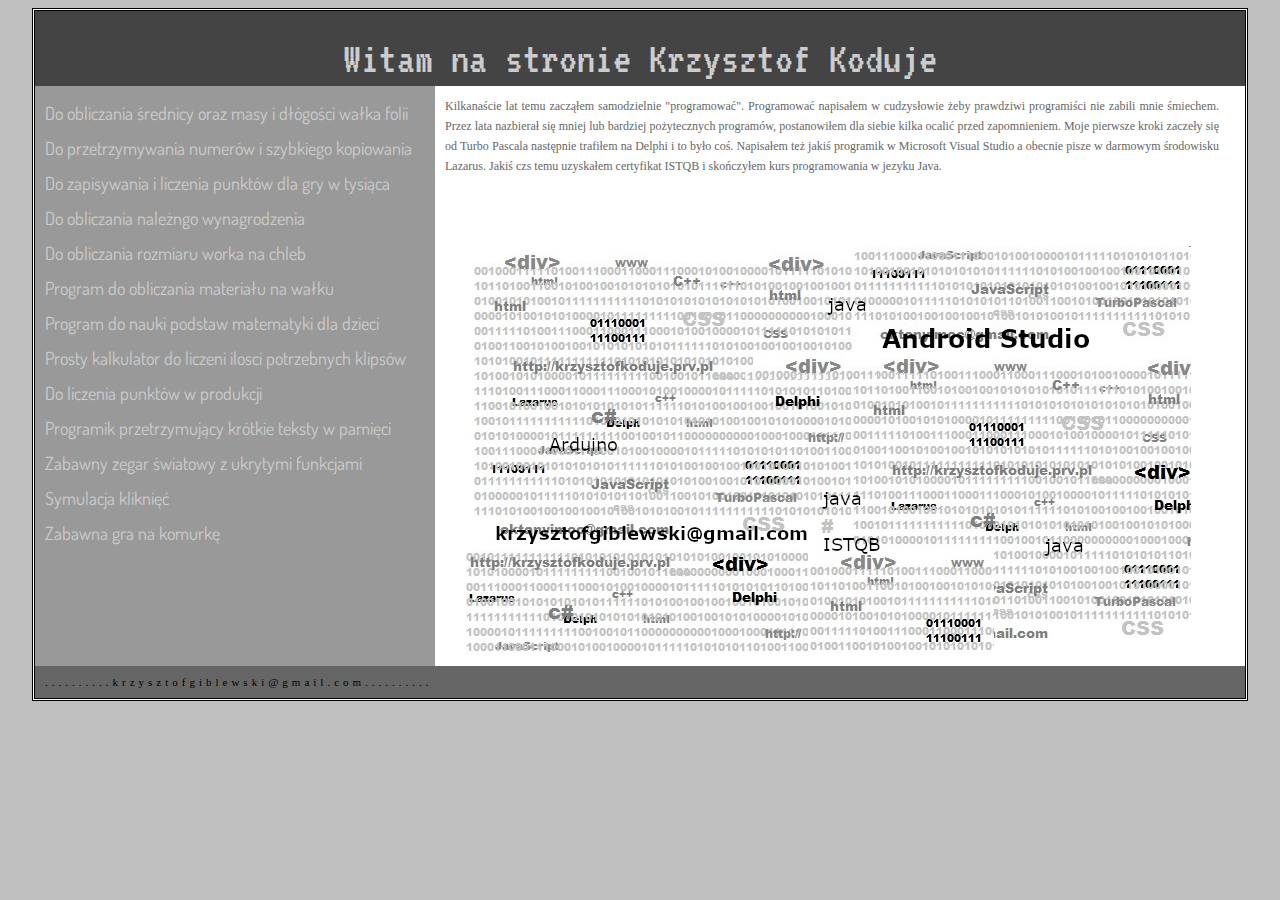
<file: index.html>
<!DOCTYPE HTML>
<html lang="pl">

<head>
    <meta charset="utf-8" />
    <title>Programiki</title>
    <link href="style.css" rel="stylesheet" type="text/css" />
    <link rel="shortcut icon" href="img/favicon.ico" type="image/x-icon">
    <link href="https://fonts.googleapis.com/css?family=Dosis|VT323" rel="stylesheet">


</head>

<body>
    <div id="container">
        <div id="header">
            <a href="index.html"> Witam na stronie Krzysztof Koduje</a>
        </div>

        <div>
            <div id="navi">
                <a href="srednicaWalka.html">Do obliczania średnicy oraz masy i dłógości wałka folii </a><br />
                <a href="przechowywaczNumerka.html">Do przetrzymywania numerów i szybkiego kopiowania </a><br />
                <a href="LiczPunktyWTysiaca.html">Do zapisywania i liczenia punktów dla gry w tysiąca </a><br />
                <a href="wynagrodzenie.html">Do obliczania należngo wynagrodzenia </a><br />
                <a href="workichlebowe.html">Do obliczania rozmiaru worka na chleb </a><br />
                <a href="ilenarolce.html">Program do obliczania materiału na wałku </a> <br />
                <a href="mnozenie.html">Program do nauki podstaw matematyki dla dzieci </a><br />
                <a href="klipsy.html">Prosty kalkulator do liczeni ilosci potrzebnych klipsów </a><br />
                <a href="punkty.html">Do liczenia punktów w produkcji </a><br />
                <a href="kopiarka.html">Programik przetrzymujący krótkie teksty w pamięci </a><br />
                <a href="zegarkowezabawy.html"> Zabawny zegar światowy z ukrytymi funkcjami </a><br />
                <a href="symulator.html">Symulacja kliknięć </a><br />
                <a href="szitshappend.html">Zabawna gra na komurkę </a><br />
            </div>

            <div id="kontekst">
                Kilkanaście lat temu zacząłem samodzielnie "programować". Programować napisałem w cudzysłowie żeby prawdziwi programiści nie zabili mnie śmiechem. Przez lata nazbierał się mniej lub bardziej pożytecznych programów, postanowiłem dla siebie kilka ocalić przed zapomnieniem. Moje pierwsze kroki zaczeły się od Turbo Pascala następnie trafiłem na Delphi i to było coś. Napisałem też jakiś programik w Microsoft Visual Studio a obecnie pisze w darmowym środowisku Lazarus. Jakiś czs temu uzyskałem certyfikat ISTQB i skończyłem kurs programowania w jezyku Java.
            </div>

            <div id="image">
                <img src="img/logo.jpg">

            </div>


        </div>

        <div id="futer">
            ..........krzysztofgiblewski@gmail.com..........
        </div>
    </div>





</body>

</html>
</file>
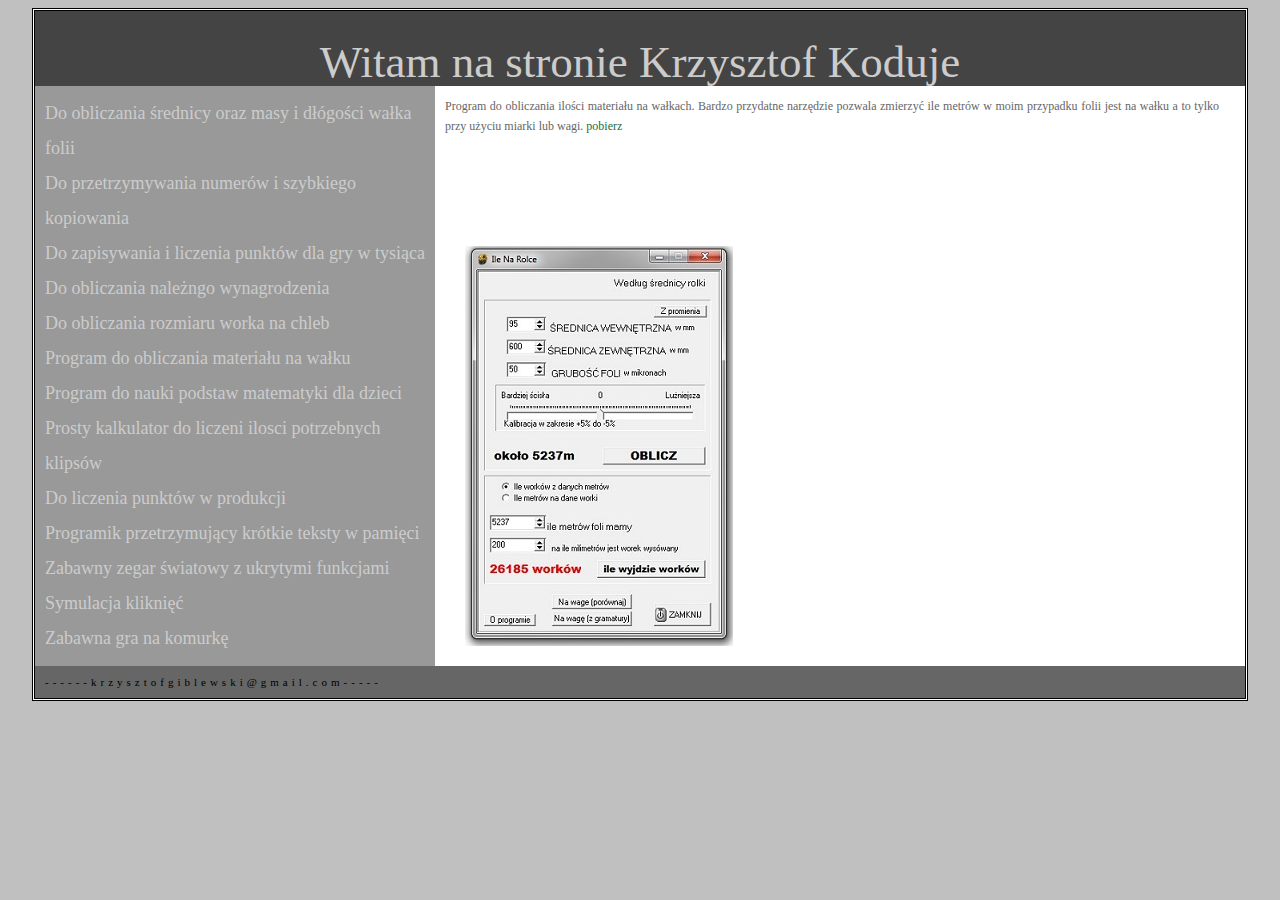
<file: ilenarolce.html>
<!DOCTYPE HTML>
<html lang="pl">

<head>
    <meta charset="utf-8">
    <title>Programiki</title>
    <link rel="stylesheet" href="style.css" type="text/css" />
</head>

<body>
    <div id="container">
        <div id="header">
            <a href="index.html"> Witam na stronie Krzysztof Koduje</a>
        </div>


        <div id="navi">
            <a href="srednicaWalka.html">Do obliczania średnicy oraz masy i dłógości wałka folii </a><br />
            <a href="przechowywaczNumerka.html">Do przetrzymywania numerów i szybkiego kopiowania </a><br />
            <a href="LiczPunktyWTysiaca.html">Do zapisywania i liczenia punktów dla gry w tysiąca </a><br />
            <a href="wynagrodzenie.html">Do obliczania należngo wynagrodzenia </a><br />
            <a href="workichlebowe.html">Do obliczania rozmiaru worka na chleb </a><br />
            <a href="ilenarolce.html">Program do obliczania materiału na wałku </a> <br />
            <a href="mnozenie.html">Program do nauki podstaw matematyki dla dzieci </a><br />
            <a href="klipsy.html">Prosty kalkulator do liczeni ilosci potrzebnych klipsów </a><br />
            <a href="punkty.html">Do liczenia punktów w produkcji </a><br />
            <a href="kopiarka.html">Programik przetrzymujący krótkie teksty w pamięci </a><br />
            <a href="zegarkowezabawy.html"> Zabawny zegar światowy z ukrytymi funkcjami </a><br />
            <a href="symulator.html">Symulacja kliknięć </a><br />
            <a href="szitshappend.html">Zabawna gra na komurkę </a><br />
        </div>


        <div id="kontekst">
            Program do obliczania ilości materiału na wałkach. Bardzo przydatne narzędzie pozwala zmierzyć ile metrów w moim przypadku folii jest na wałku a to tylko przy użyciu miarki lub wagi.
            <a href="https://app.box.com/s/swougtgflwmtoeu1ukyhp6odjqvxv5c1" target="new window">pobierz</a>

        </div>

        <div id="image">
            <img src="img/ilenarolce.jpg">
        </div>


        <div id="futer">
            ------krzysztofgiblewski@gmail.com-----
        </div>
    </div>


    <div id="prv-billboard"></div>


</body>

</html>
</file>
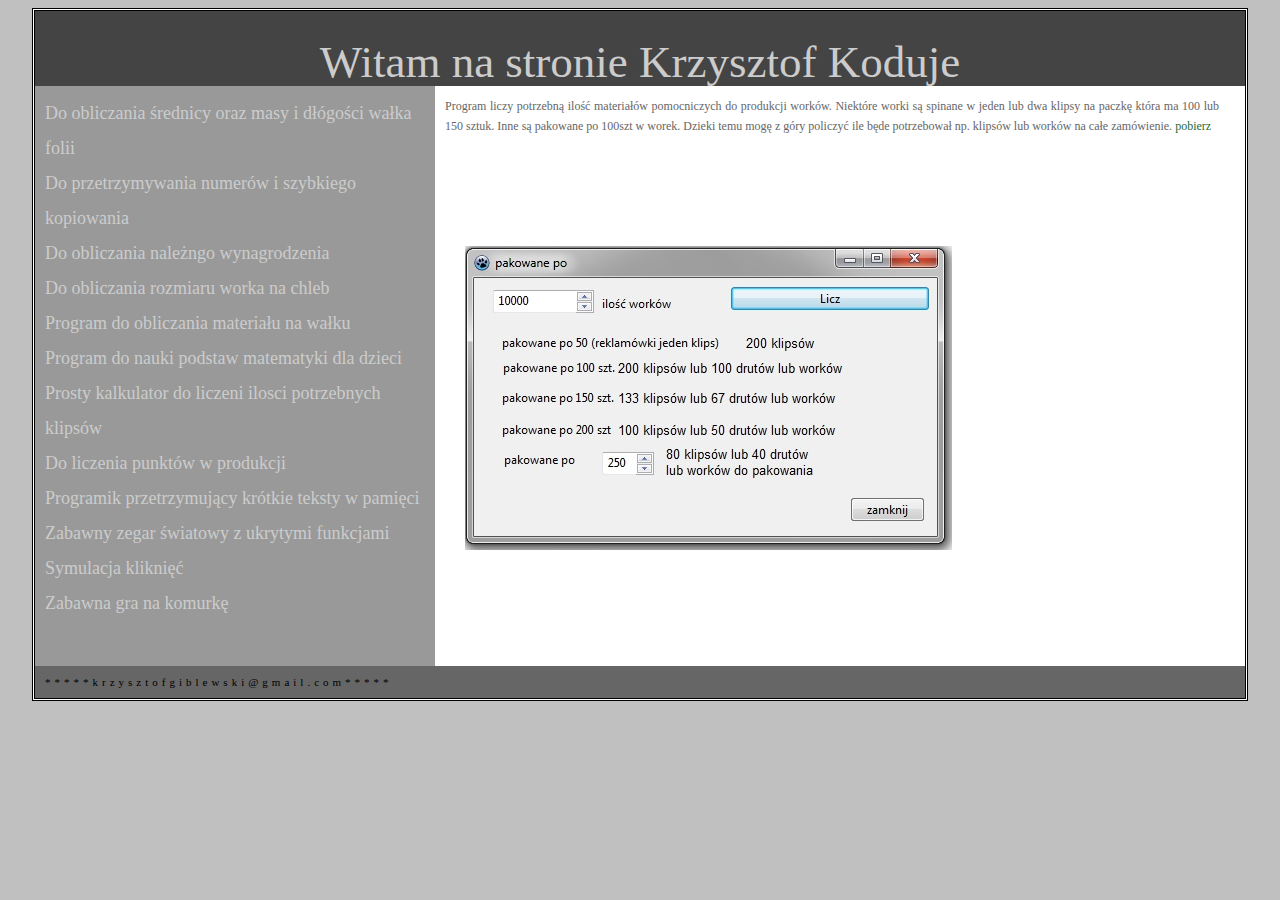
<file: klipsy.html>
<!DOCTYPE HTML>
<html lang="pl">

<head>
    <meta charset="utf-8" />
    <title>Programiki</title>
    <link rel="stylesheet" href="style.css" type="text/css" />

</head>

<body>
    <div id="container">
        <div id="header">
            <a href="index.html"> Witam na stronie Krzysztof Koduje</a>
        </div>


        <div id="navi">
            <a href="srednicaWalka.html">Do obliczania średnicy oraz masy i dłógości wałka folii </a><br />
            <a href="przechowywaczNumerka.html">Do przetrzymywania numerów i szybkiego kopiowania </a><br />
            <a href="wynagrodzenie.html">Do obliczania należngo wynagrodzenia </a><br />
            <a href="workichlebowe.html">Do obliczania rozmiaru worka na chleb </a><br />
            <a href="ilenarolce.html">Program do obliczania materiału na wałku </a> <br />
            <a href="mnozenie.html">Program do nauki podstaw matematyki dla dzieci </a><br />
            <a href="klipsy.html">Prosty kalkulator do liczeni ilosci potrzebnych klipsów </a><br />
            <a href="punkty.html">Do liczenia punktów w produkcji </a><br />
            <a href="kopiarka.html">Programik przetrzymujący krótkie teksty w pamięci </a><br />
            <a href="zegarkowezabawy.html"> Zabawny zegar światowy z ukrytymi funkcjami </a><br />
            <a href="symulator.html">Symulacja kliknięć </a><br />
            <a href="szitshappend.html">Zabawna gra na komurkę </a><br />
        </div>

        <div id="kontekst">
            Program liczy potrzebną ilość materiałów pomocniczych do produkcji worków. Niektóre worki są spinane w jeden lub dwa klipsy na paczkę która ma 100 lub 150 sztuk. Inne są pakowane po 100szt w worek. Dzieki temu mogę z góry policzyć ile będe potrzebował np. klipsów lub worków na całe zamówienie.
            <a href="https://app.box.com/s/swougtgflwmtoeu1ukyhp6odjqvxv5c1" target="new window">pobierz</a>
        </div>

        <div id="image">
            <img src="img/klipsy.jpg">
        </div>

        <div id="futer">
            *****krzysztofgiblewski@gmail.com*****
        </div>
    </div>


    <div id="prv-billboard"></div>

</body>

</html>
</file>
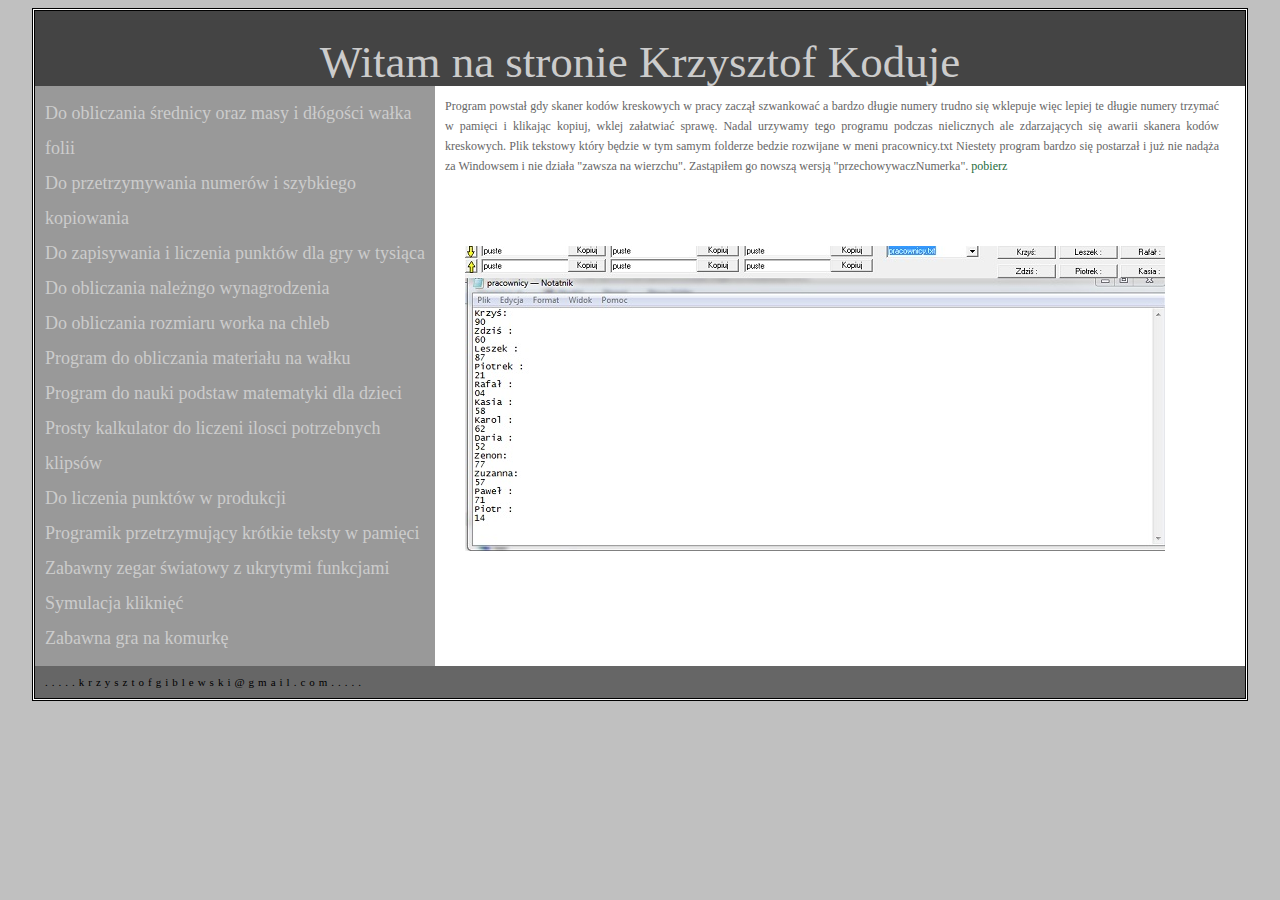
<file: kopiarka.html>
<!DOCTYPE HTML>
<html lang="pl">

<head>
<meta charset="utf-8" />
<title>Programiki</title>
<link rel="stylesheet" href="style.css" type="text/css" />

</head>

<body>
<div id="container">
		<div id="header">
				<a href="index.html"> Witam na stronie Krzysztof Koduje</a>
		</div>
	
	
		<div id="navi">
            <a href="srednicaWalka.html">Do obliczania średnicy oraz masy i dłógości wałka folii </a><br />
            <a href="przechowywaczNumerka.html">Do przetrzymywania numerów i szybkiego kopiowania </a><br />
            <a href="LiczPunktyWTysiaca.html">Do zapisywania i liczenia punktów dla gry w tysiąca </a><br />
            <a href="wynagrodzenie.html">Do obliczania należngo wynagrodzenia </a><br />
            <a href="workichlebowe.html">Do obliczania rozmiaru worka na chleb </a><br />
            <a href="ilenarolce.html">Program do obliczania materiału na wałku </a> <br />
            <a href="mnozenie.html">Program do nauki podstaw matematyki dla dzieci </a><br />
            <a href="klipsy.html">Prosty kalkulator do liczeni ilosci potrzebnych klipsów </a><br />
            <a href="punkty.html">Do liczenia punktów w produkcji </a><br />
            <a href="kopiarka.html">Programik przetrzymujący krótkie teksty w pamięci </a><br />
            <a href="zegarkowezabawy.html"> Zabawny zegar światowy z ukrytymi funkcjami </a><br />
            <a href="symulator.html">Symulacja kliknięć </a><br />
            <a href="szitshappend.html">Zabawna gra na komurkę </a><br />
        </div>
	
		<div id="kontekst">
			Program powstał gdy skaner kodów kreskowych w pracy zaczął szwankować a bardzo długie numery trudno się wklepuje więc lepiej te długie numery trzymać w pamięci i klikając kopiuj, wklej załatwiać sprawę. Nadal urzywamy tego programu podczas nielicznych ale zdarzających się awarii skanera kodów kreskowych. Plik tekstowy który będzie w tym samym folderze bedzie rozwijane w meni pracownicy.txt Niestety program bardzo się postarzał i już nie nadąża za Windowsem i nie działa "zawsza na wierzchu". Zastąpiłem go nowszą wersją "przechowywaczNumerka".
			<a href="https://app.box.com/s/swougtgflwmtoeu1ukyhp6odjqvxv5c1" target="new window">pobierz</a>
		</div>

		<div id ="image">
			<img src="img/kopiarka.jpg">
		</div>
	
		<div id="futer">
			.....krzysztofgiblewski@gmail.com.....
		</div>
</div>
   

	<div id="prv-billboard"></div>
		

</body>

</html>
</file>
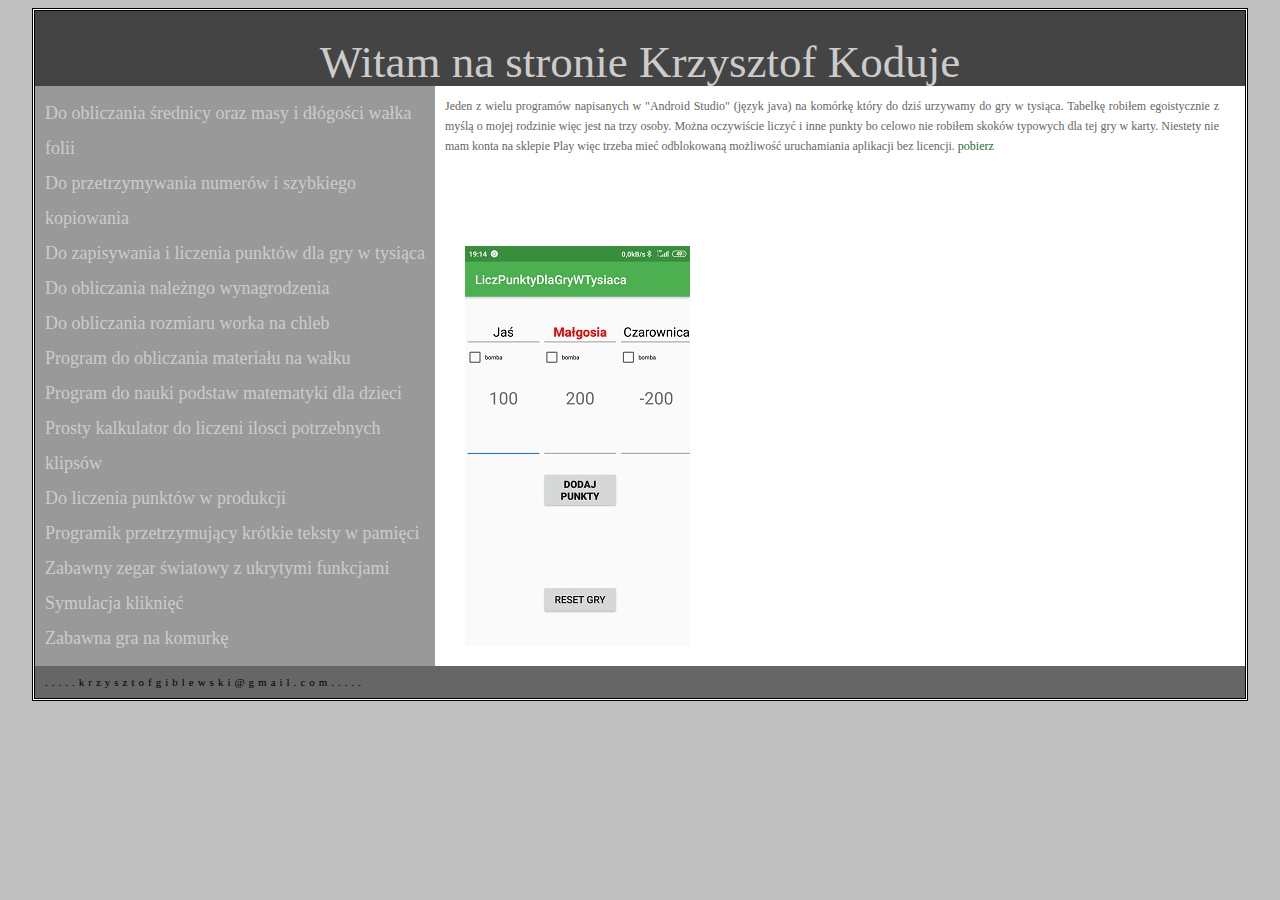
<file: LiczPunktyWTysiaca.html>
<!DOCTYPE HTML>
<html lang="pl">

<head>
    <meta charset="utf-8">
    <title>Programiki</title>
    <link rel="stylesheet" href="style.css" type="text/css" />

</head>

<body>
    <div id="container">
        <div id="header">
            <a href="index.html">Witam na stronie Krzysztof Koduje</a>
        </div>


        <div id="navi">
            <a href="srednicaWalka.html">Do obliczania średnicy oraz masy i dłógości wałka folii </a><br />
            <a href="przechowywaczNumerka.html">Do przetrzymywania numerów i szybkiego kopiowania </a><br />
            <a href="LiczPunktyWTysiaca.html">Do zapisywania i liczenia punktów dla gry w tysiąca </a><br />
            <a href="wynagrodzenie.html">Do obliczania należngo wynagrodzenia </a><br />
            <a href="workichlebowe.html">Do obliczania rozmiaru worka na chleb </a><br />
            <a href="ilenarolce.html">Program do obliczania materiału na wałku </a> <br />
            <a href="mnozenie.html">Program do nauki podstaw matematyki dla dzieci </a><br />
            <a href="klipsy.html">Prosty kalkulator do liczeni ilosci potrzebnych klipsów </a><br />
            <a href="punkty.html">Do liczenia punktów w produkcji </a><br />
            <a href="kopiarka.html">Programik przetrzymujący krótkie teksty w pamięci </a><br />
            <a href="zegarkowezabawy.html"> Zabawny zegar światowy z ukrytymi funkcjami </a><br />
            <a href="symulator.html">Symulacja kliknięć </a><br />
            <a href="szitshappend.html">Zabawna gra na komurkę </a><br />
        </div>

        <div id="kontekst">
            Jeden z wielu programów napisanych w "Android Studio" (język java) na komórkę który do dziś urzywamy do gry w tysiąca. Tabelkę robiłem egoistycznie z myślą o mojej rodzinie więc jest na trzy osoby. Można oczywiście liczyć i inne punkty bo celowo nie robiłem skoków typowych dla tej gry w karty. Niestety nie mam konta na sklepie Play więc trzeba mieć odblokowaną możliwość uruchamiania aplikacji bez licencji.
            <a href="https://app.box.com/s/do55gqa05ql0dgc0iuq2c08ofdt5lped" target="new window">pobierz</a>

        </div>

        <div id="image">
            <img src="img/liczpunktydlagrywtysiaca.jpg">
        </div>




        <div id="futer">
            .....krzysztofgiblewski@gmail.com.....
        </div>
    </div>


    <div id="prv-billboard"></div>


</body>

</html>
</file>
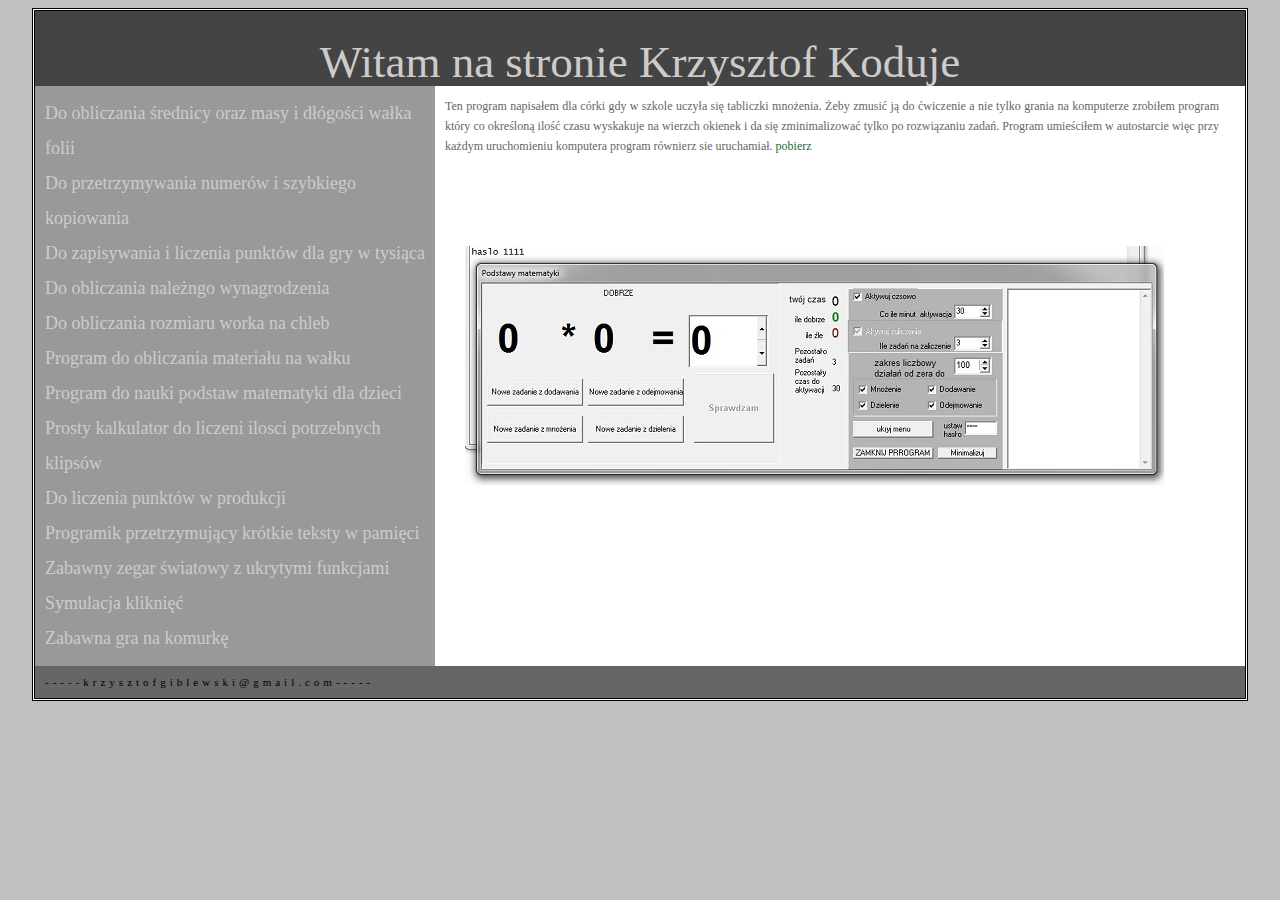
<file: mnozenie.html>
<!DOCTYPE HTML>
<html lang="pl">

<head>
    <meta charset="utf-8" />
    <title>Programiki</title>
    <link rel="stylesheet" href="style.css" type="text/css" />

</head>

<body>

    <div id="container">
        <div id="header">
            <a href="index.html"> Witam na stronie Krzysztof Koduje</a>
        </div>


        <div id="navi">
            <a href="srednicaWalka.html">Do obliczania średnicy oraz masy i dłógości wałka folii </a><br />
            <a href="przechowywaczNumerka.html">Do przetrzymywania numerów i szybkiego kopiowania </a><br />
            <a href="LiczPunktyWTysiaca.html">Do zapisywania i liczenia punktów dla gry w tysiąca </a><br />
            <a href="wynagrodzenie.html">Do obliczania należngo wynagrodzenia </a><br />
            <a href="workichlebowe.html">Do obliczania rozmiaru worka na chleb </a><br />
            <a href="ilenarolce.html">Program do obliczania materiału na wałku </a> <br />
            <a href="mnozenie.html">Program do nauki podstaw matematyki dla dzieci </a><br />
            <a href="klipsy.html">Prosty kalkulator do liczeni ilosci potrzebnych klipsów </a><br />
            <a href="punkty.html">Do liczenia punktów w produkcji </a><br />
            <a href="kopiarka.html">Programik przetrzymujący krótkie teksty w pamięci </a><br />
            <a href="zegarkowezabawy.html"> Zabawny zegar światowy z ukrytymi funkcjami </a><br />
            <a href="symulator.html">Symulacja kliknięć </a><br />
            <a href="szitshappend.html">Zabawna gra na komurkę </a><br />
        </div>

        <div id="kontekst">
            Ten program napisałem dla córki gdy w szkole uczyła się tabliczki mnożenia. Żeby zmusić ją do ćwiczenie a nie tylko grania na komputerze zrobiłem program który co określoną ilość czasu wyskakuje na wierzch okienek i da się zminimalizować tylko po rozwiązaniu zadań. Program umieściłem w autostarcie więc przy każdym uruchomieniu komputera program równierz sie uruchamiał.
            <a href=" https://app.box.com/s/wf7wmsiubfw7nl0zruuiyr3pln8k7xdk" target="new window">pobierz</a>
        </div>

        <div id="image">
            <a href="#"><img src="img/mnozenie.jpg"></a>
        </div>

        <div id="futer">
            -----krzysztofgiblewski@gmail.com-----
        </div>
    </div>



    <div id="prv-billboard"></div>

</body>

</html>
</file>
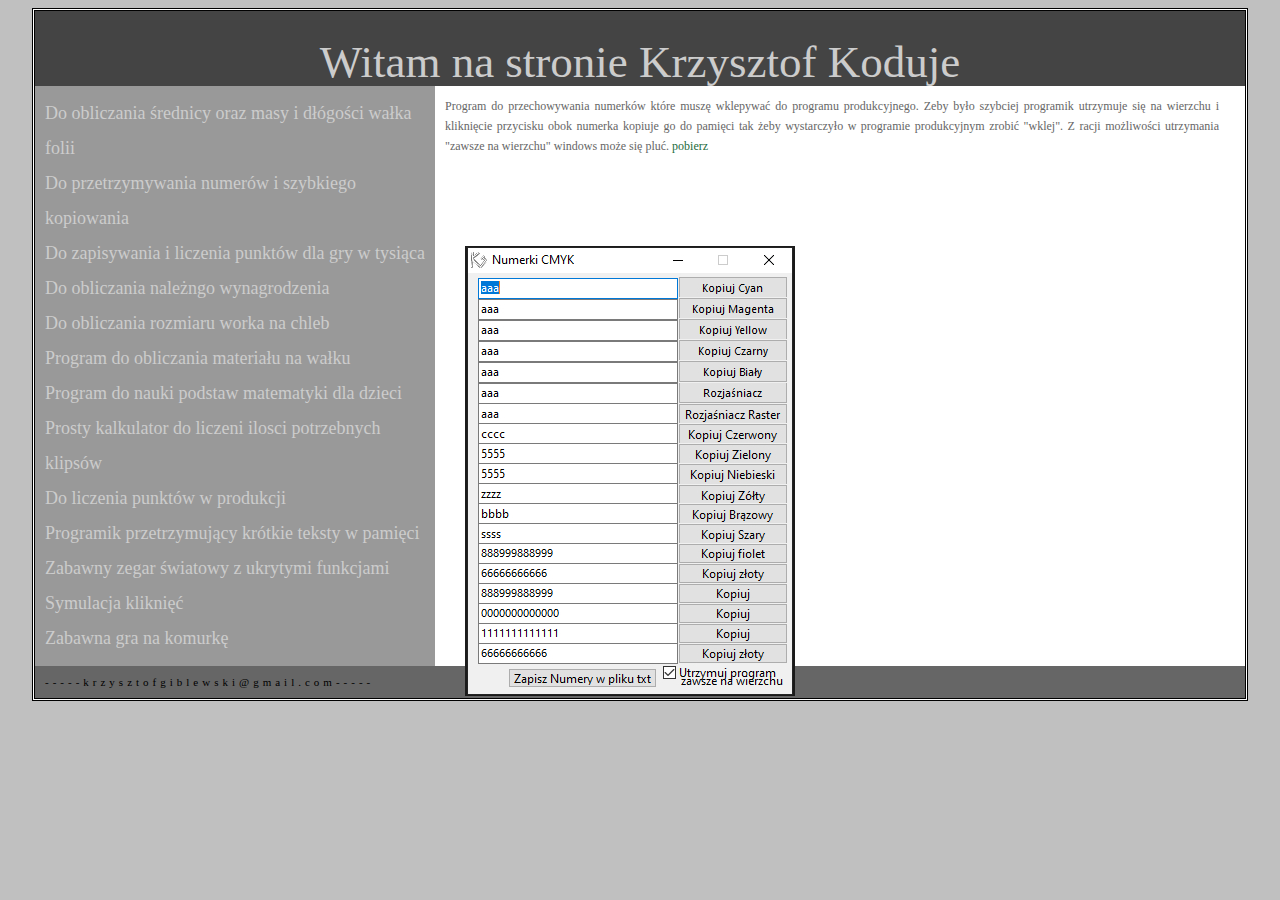
<file: przechowywaczNumerka.html>
<!DOCTYPE HTML>
<html lang="pl">

<head>
    <meta charset="utf-8">
    <title>Programiki</title>
    <link rel="stylesheet" href="style.css" type="text/css" />

</head>

<body>


    <div id="container">
        <div id="header">
            <a href="index.html"> Witam na stronie Krzysztof Koduje</a>
        </div>


        <div id="navi">
            <a href="srednicaWalka.html">Do obliczania średnicy oraz masy i dłógości wałka folii </a><br />
            <a href="przechowywaczNumerka.html">Do przetrzymywania numerów i szybkiego kopiowania </a><br />
            <a href="LiczPunktyWTysiaca.html">Do zapisywania i liczenia punktów dla gry w tysiąca </a><br />
            <a href="wynagrodzenie.html">Do obliczania należngo wynagrodzenia </a><br />
            <a href="workichlebowe.html">Do obliczania rozmiaru worka na chleb </a><br />
            <a href="ilenarolce.html">Program do obliczania materiału na wałku </a> <br />
            <a href="mnozenie.html">Program do nauki podstaw matematyki dla dzieci </a><br />
            <a href="klipsy.html">Prosty kalkulator do liczeni ilosci potrzebnych klipsów </a><br />
            <a href="punkty.html">Do liczenia punktów w produkcji </a><br />
            <a href="kopiarka.html">Programik przetrzymujący krótkie teksty w pamięci </a><br />
            <a href="zegarkowezabawy.html"> Zabawny zegar światowy z ukrytymi funkcjami </a><br />
            <a href="symulator.html">Symulacja kliknięć </a><br />
            <a href="szitshappend.html">Zabawna gra na komurkę </a><br />
        </div>




        <div id="kontekst">

            Program do przechowywania numerków które muszę wklepywać do programu produkcyjnego.
            Zeby było szybciej programik utrzymuje się na wierzchu i kliknięcie przycisku obok numerka kopiuje go do pamięci tak żeby wystarczyło w programie produkcyjnym zrobić "wklej". Z racji możliwości utrzymania "zawsze na wierzchu" windows może się pluć.
            <a href="https://app.box.com/s/8w6al2f2cc963iqikf512y20mvv076vt " target="new window">pobierz </a>
        </div>

        <div id="image">
            <img src="img/pamietajNumerki.jpg">
        </div>

        <div id="futer">
            -----krzysztofgiblewski@gmail.com-----
        </div>
    </div>


    <div id="prv-billboard"></div>


</body>

</html>
</file>
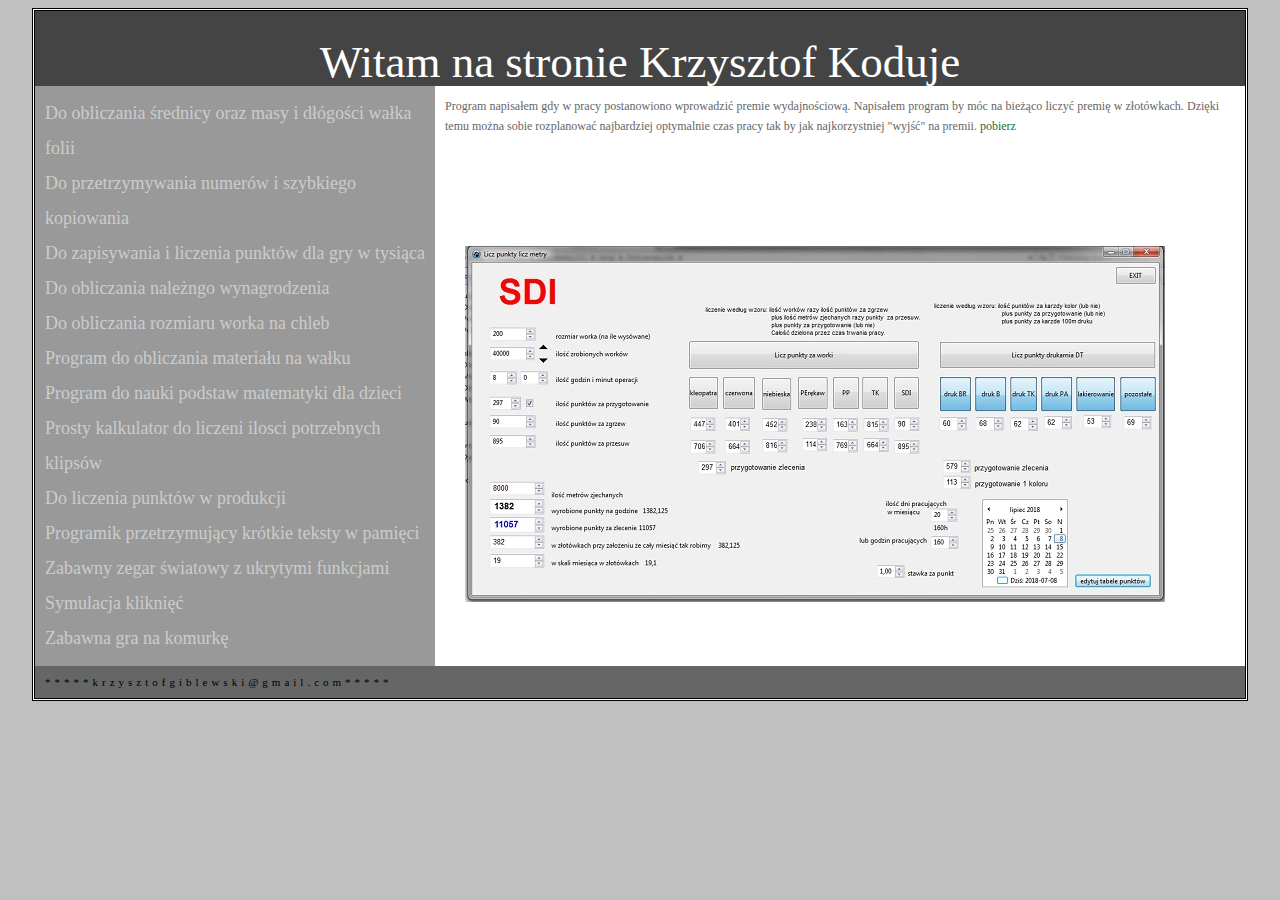
<file: punkty.html>
<!DOCTYPE HTML>
<html lang="pl">

<head>
    <meta charset="utf-8" />
    <title>Programiki</title>
    <link rel="stylesheet" href="style.css" type="text/css" />

</head>

<body>
    <div id="container">
        <div id="header">
            <a href:="index.html"> Witam na stronie Krzysztof Koduje </a>
        </div>


        <div id="navi">
            <a href="srednicaWalka.html">Do obliczania średnicy oraz masy i dłógości wałka folii </a><br />
            <a href="przechowywaczNumerka.html">Do przetrzymywania numerów i szybkiego kopiowania </a><br />
            <a href="LiczPunktyWTysiaca.html">Do zapisywania i liczenia punktów dla gry w tysiąca </a><br />
            <a href="wynagrodzenie.html">Do obliczania należngo wynagrodzenia </a><br />
            <a href="workichlebowe.html">Do obliczania rozmiaru worka na chleb </a><br />
            <a href="ilenarolce.html">Program do obliczania materiału na wałku </a> <br />
            <a href="mnozenie.html">Program do nauki podstaw matematyki dla dzieci </a><br />
            <a href="klipsy.html">Prosty kalkulator do liczeni ilosci potrzebnych klipsów </a><br />
            <a href="punkty.html">Do liczenia punktów w produkcji </a><br />
            <a href="kopiarka.html">Programik przetrzymujący krótkie teksty w pamięci </a><br />
            <a href="zegarkowezabawy.html"> Zabawny zegar światowy z ukrytymi funkcjami </a><br />
            <a href="symulator.html">Symulacja kliknięć </a><br />
            <a href="szitshappend.html">Zabawna gra na komurkę </a><br />
        </div>

        <div id="kontekst">
            Program napisałem gdy w pracy postanowiono wprowadzić premie wydajnościową. Napisałem program by móc na bieżąco liczyć premię w złotówkach. Dzięki temu można sobie rozplanować najbardziej optymalnie czas pracy tak by jak najkorzystniej "wyjść" na premii.
            <a href="https://app.box.com/s/3e5ndubezthi4gvxbvu91rcjuqddoam2" target="new window">pobierz</a>
        </div>

        <div id="image">
            <img src="img/punkty.jpg">
        </div>


        <div id="futer">
            *****krzysztofgiblewski@gmail.com*****
        </div>
    </div>


    <div id="prv-billboard"></div>


</body>

</html>
</file>
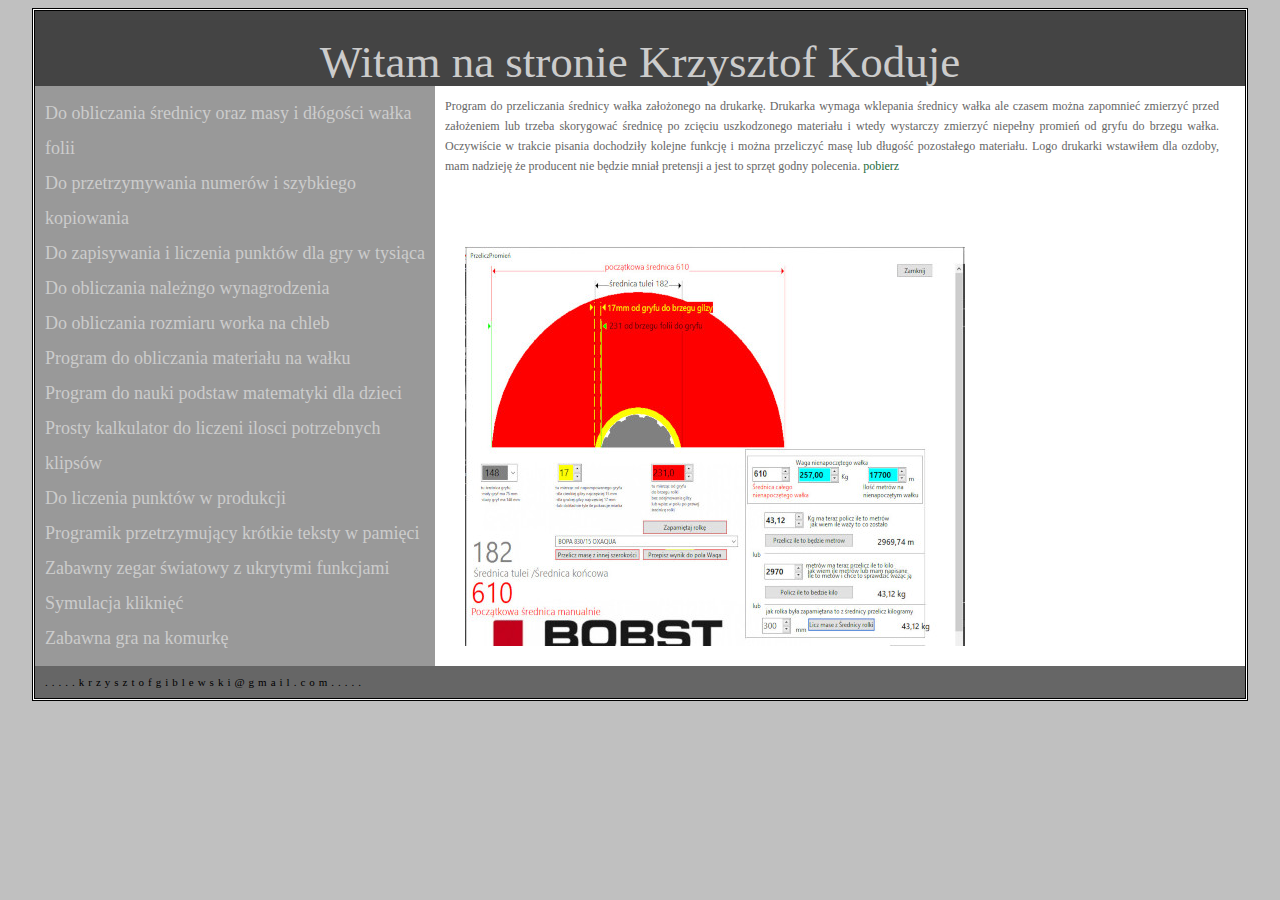
<file: srednicaWalka.html>
<!DOCTYPE HTML>
<html lang="pl">

<head>
    <meta charset="utf-8">
    <title>Programiki</title>
    <link rel="stylesheet" href="style.css" type="text/css" />

</head>

<body>


    <div id="container">
        <div id="header">
            <a href="index.html"> Witam na stronie Krzysztof Koduje</a>
        </div>


        <div id="navi">
            <a href="srednicaWalka.html">Do obliczania średnicy oraz masy i dłógości wałka folii </a><br />
            <a href="przechowywaczNumerka.html">Do przetrzymywania numerów i szybkiego kopiowania </a><br />
            <a href="LiczPunktyWTysiaca.html">Do zapisywania i liczenia punktów dla gry w tysiąca </a><br />
            <a href="wynagrodzenie.html">Do obliczania należngo wynagrodzenia </a><br />
            <a href="workichlebowe.html">Do obliczania rozmiaru worka na chleb </a><br />
            <a href="ilenarolce.html">Program do obliczania materiału na wałku </a> <br />
            <a href="mnozenie.html">Program do nauki podstaw matematyki dla dzieci </a><br />
            <a href="klipsy.html">Prosty kalkulator do liczeni ilosci potrzebnych klipsów </a><br />
            <a href="punkty.html">Do liczenia punktów w produkcji </a><br />
            <a href="kopiarka.html">Programik przetrzymujący krótkie teksty w pamięci </a><br />
            <a href="zegarkowezabawy.html"> Zabawny zegar światowy z ukrytymi funkcjami </a><br />
            <a href="symulator.html">Symulacja kliknięć </a><br />
            <a href="szitshappend.html">Zabawna gra na komurkę </a><br />
        </div>




        <div id="kontekst">

            Program do przeliczania średnicy wałka założonego na drukarkę. Drukarka wymaga wklepania średnicy wałka ale czasem można zapomnieć zmierzyć przed założeniem lub trzeba skorygować średnicę po zcięciu uszkodzonego materiału i wtedy wystarczy zmierzyć niepełny promień od gryfu do brzegu wałka. Oczywiście w trakcie pisania dochodziły kolejne funkcję i można przeliczyć masę lub długość pozostałego materiału. Logo drukarki wstawiłem dla ozdoby, mam nadzieję że producent nie będzie mniał pretensji a jest to sprzęt godny polecenia.
            <a href="https://app.box.com/s/pfhzlcdvo43m4325yybm4xhlatfd8v0b" target="new window">pobierz </a>

        </div>

        <div id="image">
            <img src="img/srednicaWalka.jpg">
        </div>

        <div id="futer">
            .....krzysztofgiblewski@gmail.com.....
        </div>
    </div>


    <div id="prv-billboard"></div>


</body>

</html>
</file>
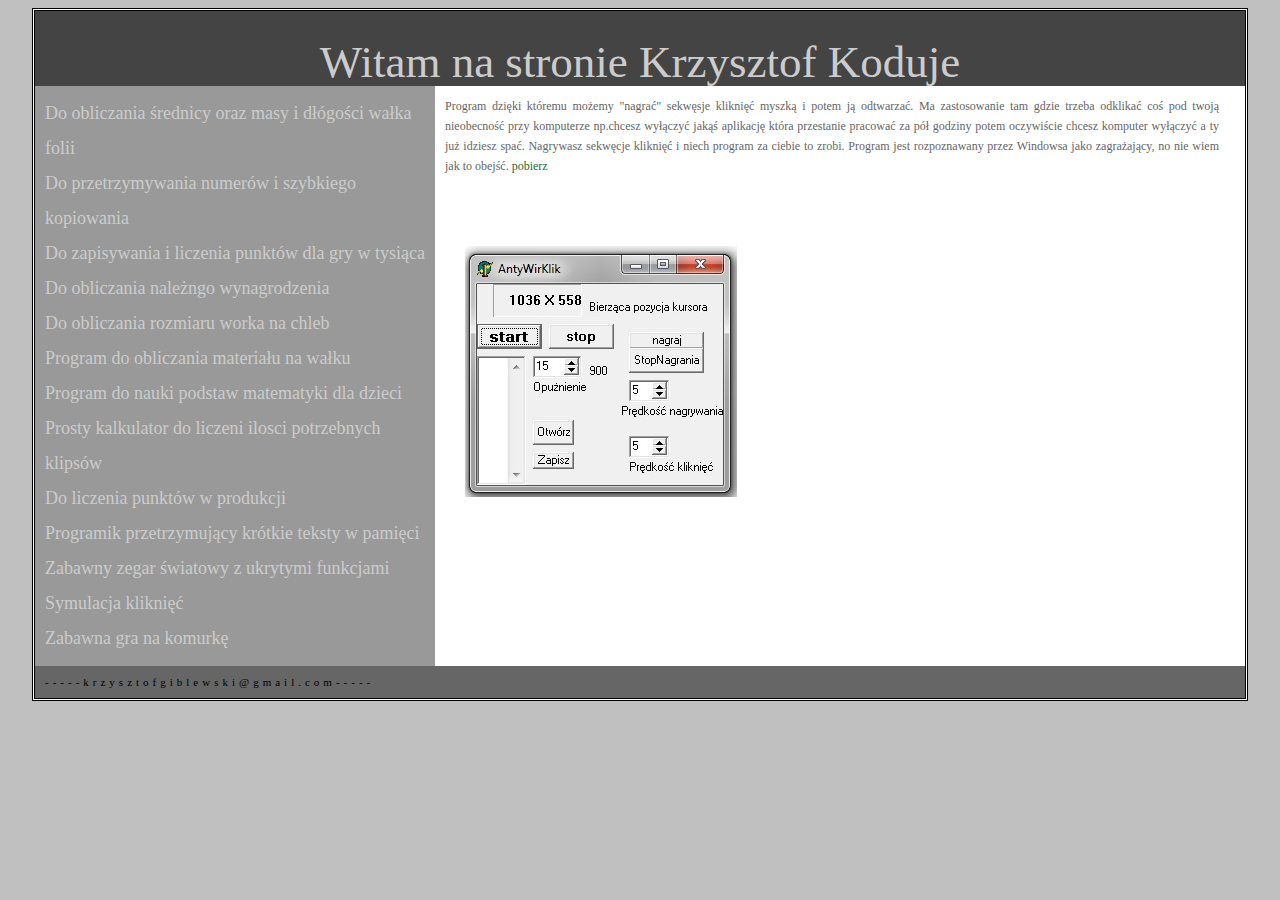
<file: symulator.html>
<!DOCTYPE HTML>
<html lang="pl">

<head>
    <meta charset="utf-8">
    <title>Programiki</title>
    <link rel="stylesheet" href="style.css" type="text/css" />

</head>

<body>


    <div id="container">
        <div id="header">
            <a href="index.html"> Witam na stronie Krzysztof Koduje</a>
        </div>


        <div id="navi">
            <a href="srednicaWalka.html">Do obliczania średnicy oraz masy i dłógości wałka folii </a><br />
            <a href="przechowywaczNumerka.html">Do przetrzymywania numerów i szybkiego kopiowania </a><br />
            <a href="LiczPunktyWTysiaca.html">Do zapisywania i liczenia punktów dla gry w tysiąca </a><br />
            <a href="wynagrodzenie.html">Do obliczania należngo wynagrodzenia </a><br />
            <a href="workichlebowe.html">Do obliczania rozmiaru worka na chleb </a><br />
            <a href="ilenarolce.html">Program do obliczania materiału na wałku </a> <br />
            <a href="mnozenie.html">Program do nauki podstaw matematyki dla dzieci </a><br />
            <a href="klipsy.html">Prosty kalkulator do liczeni ilosci potrzebnych klipsów </a><br />
            <a href="punkty.html">Do liczenia punktów w produkcji </a><br />
            <a href="kopiarka.html">Programik przetrzymujący krótkie teksty w pamięci </a><br />
            <a href="zegarkowezabawy.html"> Zabawny zegar światowy z ukrytymi funkcjami </a><br />
            <a href="symulator.html">Symulacja kliknięć </a><br />
            <a href="szitshappend.html">Zabawna gra na komurkę </a><br />
        </div>
        <div id="kontekst">
            Program dzięki któremu możemy "nagrać" sekwęsje kliknięć myszką i potem ją odtwarzać. Ma zastosowanie tam gdzie trzeba odklikać coś pod twoją nieobecność przy komputerze np.chcesz wyłączyć jakąś aplikację która przestanie pracować za pół godziny potem oczywiście chcesz komputer wyłączyć a ty już idziesz spać. Nagrywasz sekwęcje kliknięć i niech program za ciebie to zrobi. Program jest rozpoznawany przez Windowsa jako zagrażający, no nie wiem jak to obejść.
            <a href="https://app.box.com/s/th4mv2fdtx5rejlkxpvb1tkot8972cit" target="new window">pobierz </a>

        </div>

        <div id="image">
            <img src="img/symulacjaklik.jpg">
        </div>


        <div id="futer">
            -----krzysztofgiblewski@gmail.com-----
        </div>
    </div>




    <div id="prv-billboard"></div>
</body>

</html>
</file>
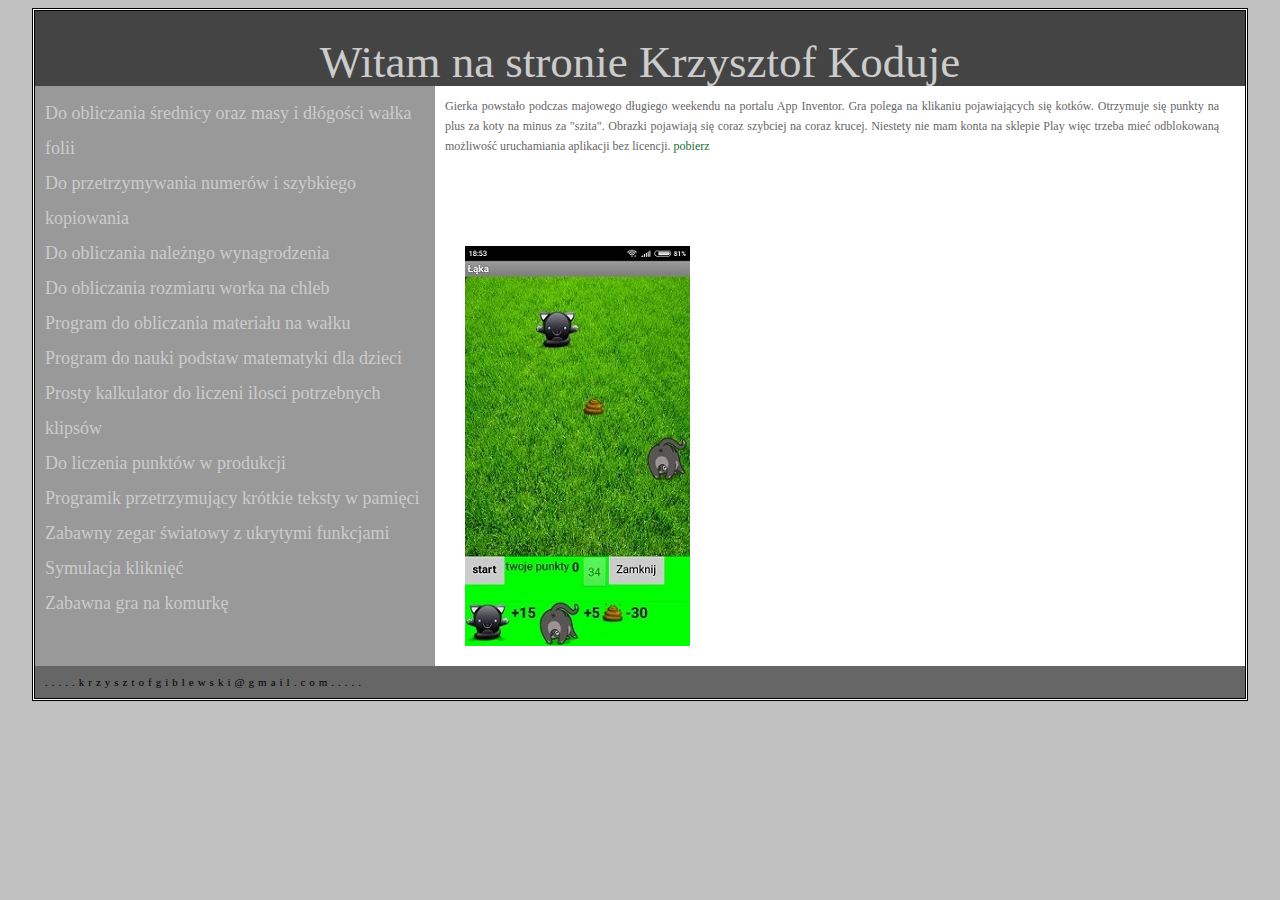
<file: szitshappend.html>
<!DOCTYPE HTML>
<html lang="pl">

<head>
    <meta charset="utf-8">
    <title>Programiki</title>
    <link rel="stylesheet" href="style.css" type="text/css" />

</head>

<body>
    <div id="container">
        <div id="header">
            <a href="index.html">Witam na stronie Krzysztof Koduje</a>
        </div>


        <div id="navi">
            <a href="srednicaWalka.html">Do obliczania średnicy oraz masy i dłógości wałka folii </a><br />
            <a href="przechowywaczNumerka.html">Do przetrzymywania numerów i szybkiego kopiowania </a><br />
            <a href="wynagrodzenie.html">Do obliczania należngo wynagrodzenia </a><br />
            <a href="workichlebowe.html">Do obliczania rozmiaru worka na chleb </a><br />
            <a href="ilenarolce.html">Program do obliczania materiału na wałku </a> <br />
            <a href="mnozenie.html">Program do nauki podstaw matematyki dla dzieci </a><br />
            <a href="klipsy.html">Prosty kalkulator do liczeni ilosci potrzebnych klipsów </a><br />
            <a href="punkty.html">Do liczenia punktów w produkcji </a><br />
            <a href="kopiarka.html">Programik przetrzymujący krótkie teksty w pamięci </a><br />
            <a href="zegarkowezabawy.html"> Zabawny zegar światowy z ukrytymi funkcjami </a><br />
            <a href="symulator.html">Symulacja kliknięć </a><br />
            <a href="szitshappend.html">Zabawna gra na komurkę </a><br />
        </div>

        <div id="kontekst">
            Gierka powstało podczas majowego długiego weekendu na portalu App Inventor. Gra polega na klikaniu pojawiających się kotków. Otrzymuje się punkty na plus za koty na minus za "szita". Obrazki pojawiają się coraz szybciej na coraz krucej. Niestety nie mam konta na sklepie Play więc trzeba mieć odblokowaną możliwość uruchamiania aplikacji bez licencji.
            <a href="https://app.box.com/s/rc3b0547cu3h00x37quaorp4u00d1lzd" target="new window">pobierz</a>

        </div>

        <div id="image">
            <img src="img/szitshappend.jpg">
        </div>




        <div id="futer">
            .....krzysztofgiblewski@gmail.com.....
        </div>
    </div>


    <div id="prv-billboard"></div>


</body>

</html>
</file>
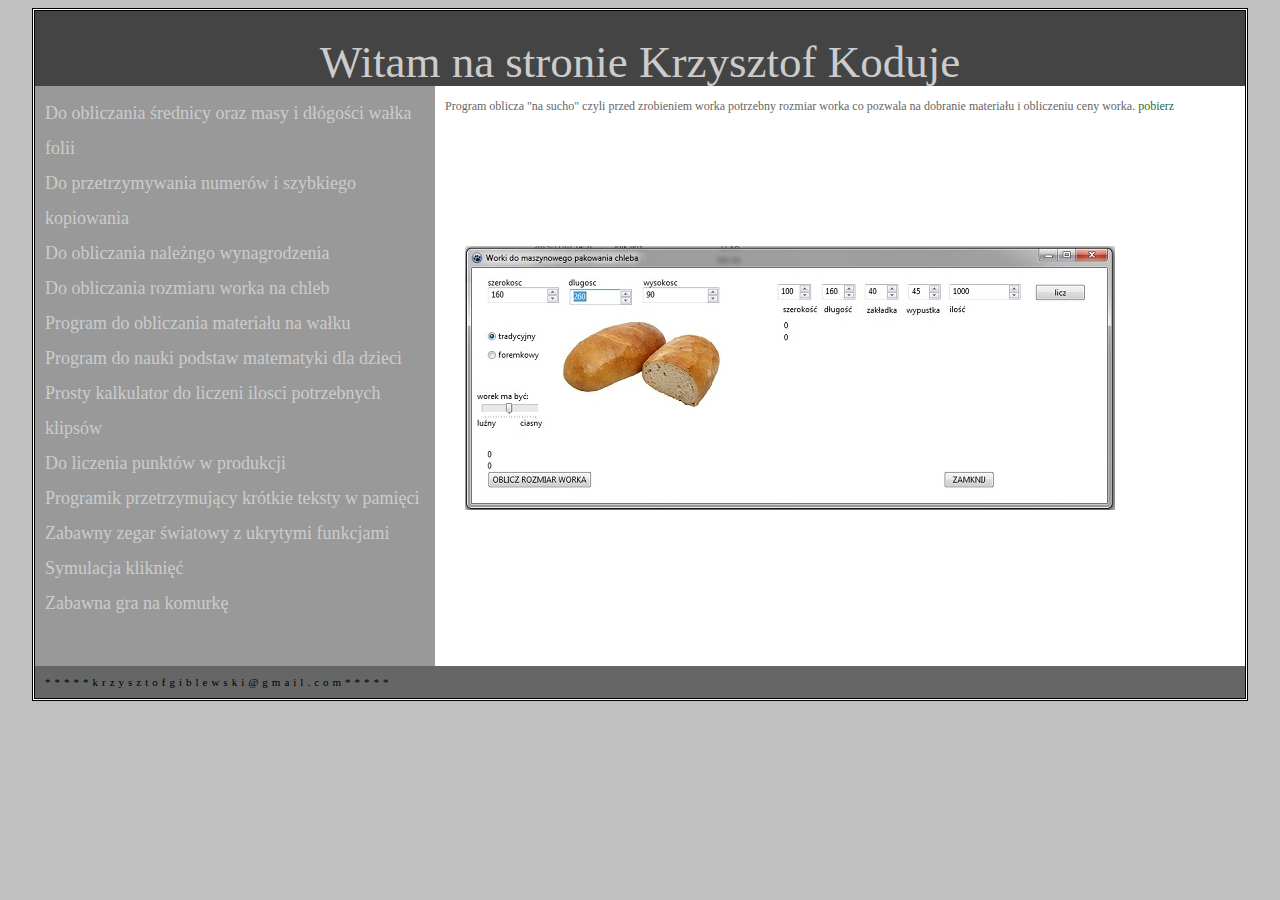
<file: workichlebowe.html>
<!DOCTYPE HTML>
<html lang="pl">

<head>
    <meta charset="utf-8">
    <title>Programiki</title>
    <link rel="stylesheet" href="style.css" type="text/css" />
</head>

<body>
    <div id="container">
        <div id="header">
            <a href="index.html">Witam na stronie Krzysztof Koduje</a>
        </div>


        <div id="navi">
            <a href="srednicaWalka.html">Do obliczania średnicy oraz masy i dłógości wałka folii </a><br />
            <a href="przechowywaczNumerka.html">Do przetrzymywania numerów i szybkiego kopiowania </a><br />
            <a href="wynagrodzenie.html">Do obliczania należngo wynagrodzenia </a><br />
            <a href="workichlebowe.html">Do obliczania rozmiaru worka na chleb </a><br />
            <a href="ilenarolce.html">Program do obliczania materiału na wałku </a> <br />
            <a href="mnozenie.html">Program do nauki podstaw matematyki dla dzieci </a><br />
            <a href="klipsy.html">Prosty kalkulator do liczeni ilosci potrzebnych klipsów </a><br />
            <a href="punkty.html">Do liczenia punktów w produkcji </a><br />
            <a href="kopiarka.html">Programik przetrzymujący krótkie teksty w pamięci </a><br />
            <a href="zegarkowezabawy.html"> Zabawny zegar światowy z ukrytymi funkcjami </a><br />
            <a href="symulator.html">Symulacja kliknięć </a><br />
            <a href="szitshappend.html">Zabawna gra na komurkę </a><br />
        </div>

        <div id="kontekst">
            Program oblicza "na sucho" czyli przed zrobieniem worka potrzebny rozmiar worka co pozwala na dobranie materiału i obliczeniu ceny worka.
            <a href="https://app.box.com/s/7zvvxom8dxgnk8k3g87cb9m5xzhk4w5x" target="new window">pobierz</a>
        </div>

        <div id="image">
            <img src="img/rozmiarworka.jpg">
        </div>


        <div id="futer">
            *****krzysztofgiblewski@gmail.com*****
        </div>
    </div>



    <div id="prv-billboard"></div>


</body>

</html>
</file>
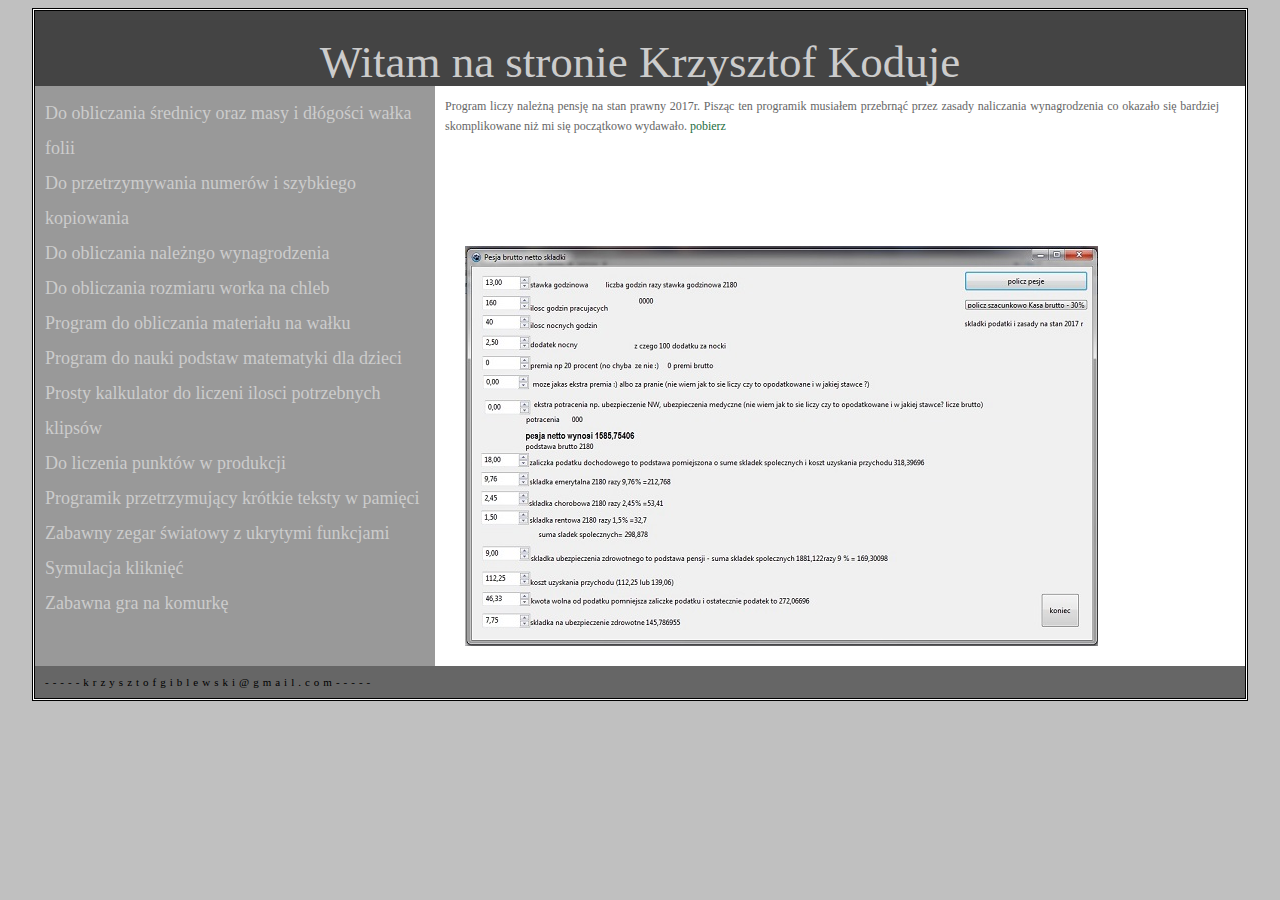
<file: wynagrodzenie.html>
<!DOCTYPE HTML>
<html lang="pl">

<head>
    <meta charset="utf-8">
    <title>Programiki</title>
    <link rel="stylesheet" href="style.css" type="text/css" />

</head>

<body>


    <div id="container">
        <div id="header">
            <a href="index.html"> Witam na stronie Krzysztof Koduje</a>
        </div>


        <div id="navi">
            <a href="srednicaWalka.html">Do obliczania średnicy oraz masy i dłógości wałka folii </a><br />
            <a href="przechowywaczNumerka.html">Do przetrzymywania numerów i szybkiego kopiowania </a><br />
            <a href="wynagrodzenie.html">Do obliczania należngo wynagrodzenia </a><br />
            <a href="workichlebowe.html">Do obliczania rozmiaru worka na chleb </a><br />
            <a href="ilenarolce.html">Program do obliczania materiału na wałku </a> <br />
            <a href="mnozenie.html">Program do nauki podstaw matematyki dla dzieci </a><br />
            <a href="klipsy.html">Prosty kalkulator do liczeni ilosci potrzebnych klipsów </a><br />
            <a href="punkty.html">Do liczenia punktów w produkcji </a><br />
            <a href="kopiarka.html">Programik przetrzymujący krótkie teksty w pamięci </a><br />
            <a href="zegarkowezabawy.html"> Zabawny zegar światowy z ukrytymi funkcjami </a><br />
            <a href="symulator.html">Symulacja kliknięć </a><br />
            <a href="szitshappend.html">Zabawna gra na komurkę </a><br />
        </div>




        <div id="kontekst">

            Program liczy należną pensję na stan prawny 2017r. Pisząc ten programik musiałem przebrnąć przez zasady naliczania wynagrodzenia co okazało się bardziej skomplikowane niż mi się początkowo wydawało.
            <a href="https://app.box.com/s/0k6i8ll22zzf9yypgxntikdyl8009vt7" target="new window">pobierz </a>
        </div>

        <div id="image">
            <img src="img/pensja.jpg">
        </div>

        <div id="futer">
            -----krzysztofgiblewski@gmail.com-----
        </div>
    </div>


    <div id="prv-billboard"></div>


</body>

</html>
</file>
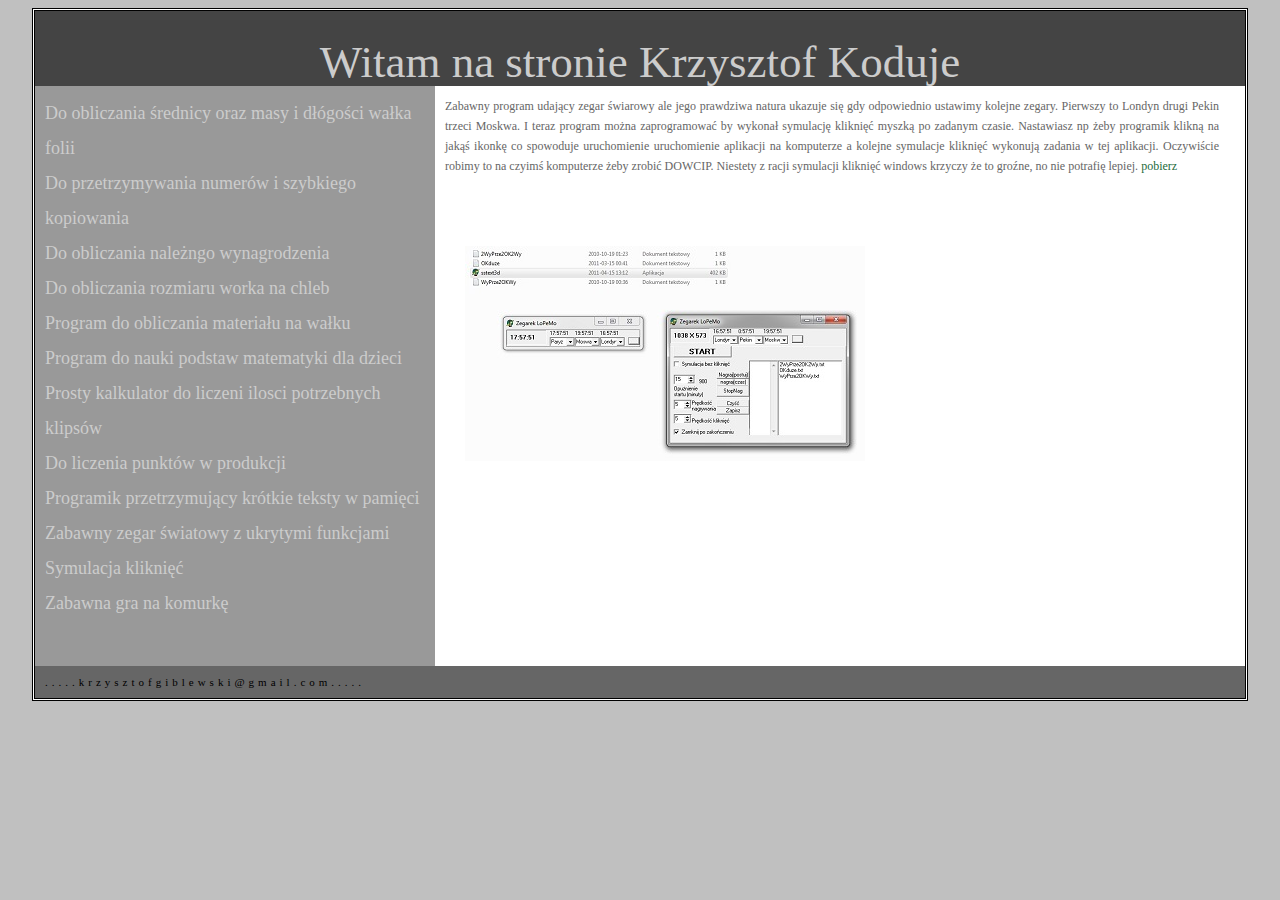
<file: zegarkowezabawy.html>
<!DOCTYPE HTML>
<html lang="pl">

<head>
    <meta charset="utf-8" />
    <title>Programiki</title>
    <link rel="stylesheet" href="style.css" type="text/css" />

</head>

<body>
    <div id="container">
        <div id="header">
            <a href="index.html">Witam na stronie Krzysztof Koduje</a>
        </div>


        <div id="navi">
            <a href="srednicaWalka.html">Do obliczania średnicy oraz masy i dłógości wałka folii </a><br />
            <a href="przechowywaczNumerka.html">Do przetrzymywania numerów i szybkiego kopiowania </a><br />
            <a href="wynagrodzenie.html">Do obliczania należngo wynagrodzenia </a><br />
            <a href="workichlebowe.html">Do obliczania rozmiaru worka na chleb </a><br />
            <a href="ilenarolce.html">Program do obliczania materiału na wałku </a> <br />
            <a href="mnozenie.html">Program do nauki podstaw matematyki dla dzieci </a><br />
            <a href="klipsy.html">Prosty kalkulator do liczeni ilosci potrzebnych klipsów </a><br />
            <a href="punkty.html">Do liczenia punktów w produkcji </a><br />
            <a href="kopiarka.html">Programik przetrzymujący krótkie teksty w pamięci </a><br />
            <a href="zegarkowezabawy.html"> Zabawny zegar światowy z ukrytymi funkcjami </a><br />
            <a href="symulator.html">Symulacja kliknięć </a><br />
            <a href="szitshappend.html">Zabawna gra na komurkę </a><br />
        </div>

        <div id="kontekst">
            Zabawny program udający zegar świarowy ale jego prawdziwa natura ukazuje się gdy odpowiednio ustawimy kolejne zegary. Pierwszy to Londyn drugi Pekin trzeci Moskwa. I teraz program można zaprogramować by wykonał symulację kliknięć myszką po zadanym czasie. Nastawiasz np żeby programik klikną na jakąś ikonkę co spowoduje uruchomienie uruchomienie aplikacji na komputerze a kolejne symulacje kliknięć wykonują zadania w tej aplikacji. Oczywiście robimy to na czyimś komputerze żeby zrobić DOWCIP. Niestety z racji symulacji kliknięć windows krzyczy że to groźne, no nie potrafię lepiej.
            <a href="https://app.box.com/s/bn9dvid596o84j4gb4d72lbwag2r4goz" target="new window" >pobierz</a>
        </div>

        <div id="image">
            <img src="img/ZegarekLoPeMo.jpg">
        </div>

        <div id="futer">
            .....krzysztofgiblewski@gmail.com.....
        </div>
    </div>





</body>

</html>
</file>
<file: style.css>
body {
    background-color: #C0C0C0;

}

#container {

    width: 1210px;
    margin-left: auto;
    margin-right: auto;
    background-color: white;
    border-style: double;
}

#header {
    font-family: 'VT323', cursive;
    font-size: 45px;
    font-style: bold;
    height: 45px;
    text-align: center;
    background-color: #444444;
    color: white;
    padding-top: 25px;
    padding-bottom: 5px;
}

#navi {
    font-family: 'Dosis';
    float: left;
    width: 380px;
    font-size: 18px;
    background-color: #999999;
    height: 560px;
    padding: 10px;
    line-height: 35px;
}

#kontekst {
    float: left;
    width: 774px;
    font-size: 12px;
    background-color: #ffffff;
    color: #666666;
    height: 110px;
    padding: 10px;
    line-height: 20px;
    text-align: justify;

}

#image {
    float: left;
    padding: 30px;
    height: 390px;
    background-color: #ffffff;
    width: 734px;
}

img:hover {

    transform: scale(1.02);
    cursor: none;
}

@keyframes zmiana {
    0% {
        background-color: #666666;
    }

    30% {
        background-color: #555668;
    }

    65% {
        background-color: #555556;
    }

    80% {
        background-color: #556666;
    }

    100% {
        background-color: #666666;
    }

}

#futer {
    clear: both;
    font: verdana;
    font-size: 11px;
    height: 12px;
    background-color: #666666;
    padding: 10px;
    letter-spacing: 4px;

}

#futer:hover {
    animation-name: zmiana;
    animation-duration: 3s;
}

#header a:link {
    color: #cccccc;
    text-decoration: none;
}

#header a:visited {
    color: #cccccc;
}

#header a:hover {
    color: #ffffff;

}

#navi a:link {
    color: #cccccc;
    text-decoration: none;
}

#navi a:visited {
    color: #cccccc;
}

#navi a:hover {
    color: #ccccff;
    letter-spacing: 1px;
}

#kontekst a:link {
    color: #236B3B;
    text-decoration: none;
}

#kontekst a:visited {
    color: #236B3B;
}

#kontekst a:hover {
    color: #333333;
    letter-spacing: 1px;
}
</file>
